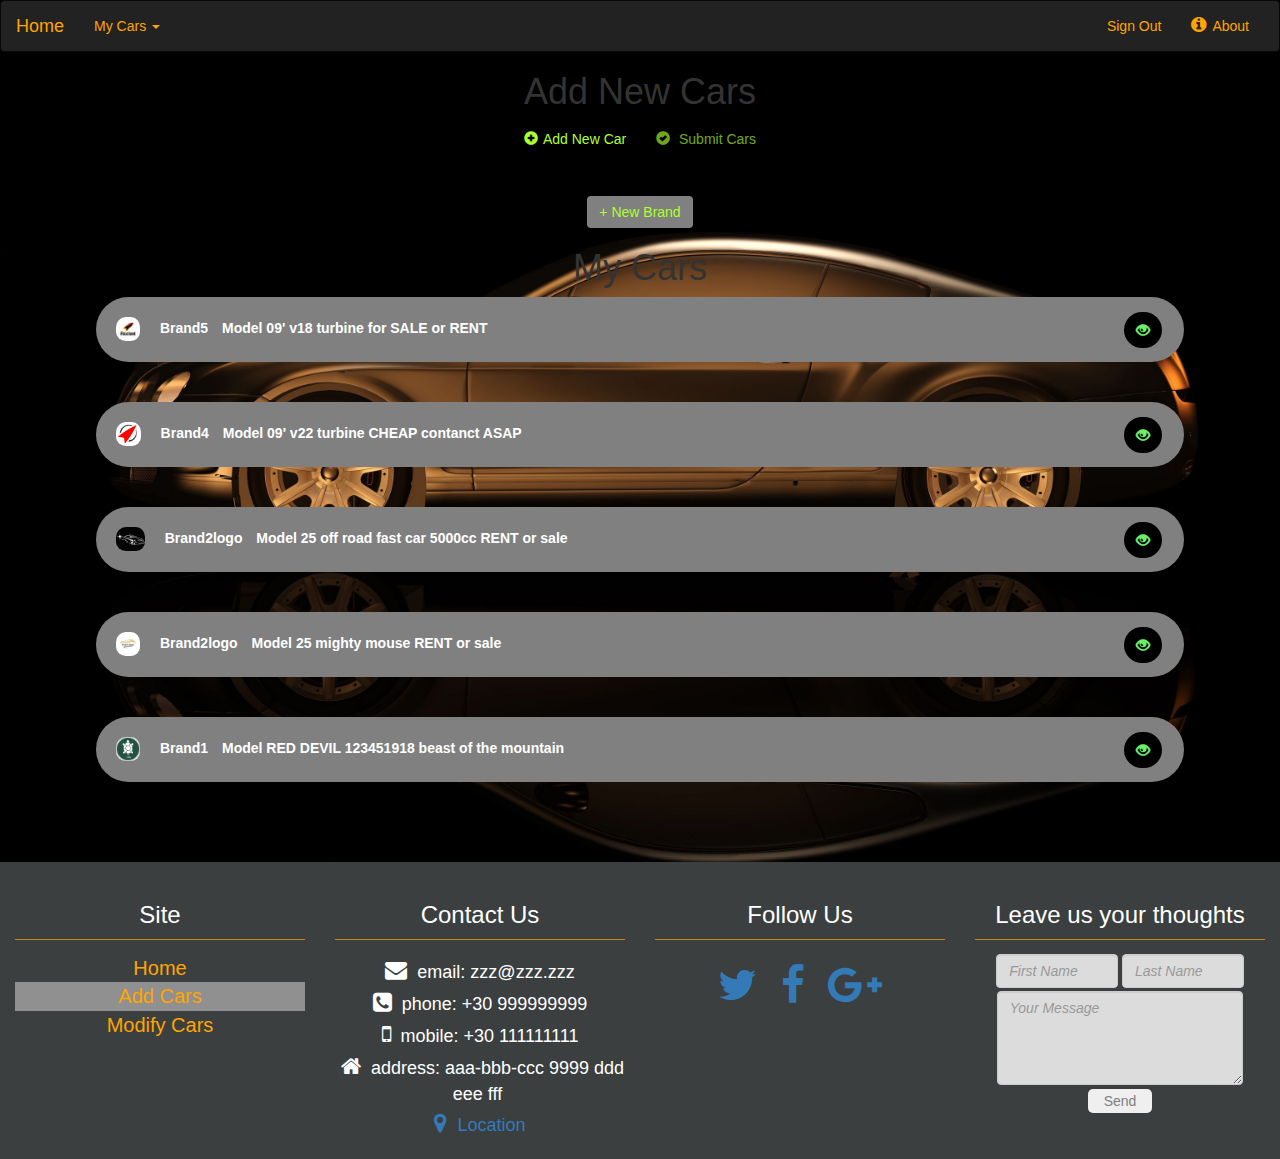
<file: index.html>
<!DOCTYPE html>
<html>
    <head>
    
        <meta http-equiv="Content-Type" content="text/html; charset=UTF-8">
        <meta name="viewport" content="width=device-width, initial-scale=1">

        
        <title>Sample Car Shop - Online Management</title>
        
        <!-- Bootstrap css CDN  -->
        <link rel="stylesheet" href="https://maxcdn.bootstrapcdn.com/bootstrap/3.3.7/css/bootstrap.min.css">
        
        <!-- Font Awesome css CDN -->
        <link rel="stylesheet" href="https://maxcdn.bootstrapcdn.com/font-awesome/4.7.0/css/font-awesome.min.css">
        
        <!-- JQuery CDN  -->
        <script src="https://code.jquery.com/jquery-3.1.1.min.js" defer></script>
        
        <!-- Bootstrap js CDN -->
        <script src="https://maxcdn.bootstrapcdn.com/bootstrap/3.3.7/js/bootstrap.min.js" defer></script>
        
        <!-- header css -->
        <link rel="stylesheet" href="cssfolder/header.css" >
        
        <!-- footer css-->
        <link rel="stylesheet" href="cssfolder/footer.css" >
        
        <!-- add cars css and js --> 
        <link rel="stylesheet" href="cssfolder/addCar.css" >
        <script src="jsfolder/addCar.js" defer></script>
        
        <!-- car presentation details css and js -->
        <link rel="stylesheet" href="cssfolder/carDetails.css" >
        <script src="jsfolder/carDetails.js" defer></script>
        
        <!-- image preview modal css and js-->
        <link rel="stylesheet" href="cssfolder/imagePreview.css" >
        <script src="jsfolder/imagePreview.js" defer></script>       

        <style>

            html { 

            }
            
            body {
                text-align: center;
                /*background-color: transparent;*/
                /*background-color: black; */

                background: #000 url("images/photos/2.jpg") no-repeat center center fixed; 
              -webkit-background-size: cover;
              -moz-background-size: cover;
              -o-background-size: cover;
              background-size: cover;
            }
                
        </style>

    </head>
    <body>
        
        <header  class="navbar navbar-inverse">
          <!-- if i have container instead of container-fluid that will center my navbar components-->
          <div class="container-fluid">
            <!-- Brand and toggle get grouped for better mobile display -->
            <div   class="navbar-header">
              <button  type="button" class="navbar-toggle collapsed" data-toggle="collapse" data-target="#myNavbar" aria-expanded="false">
                <span class="sr-only">Toggle navigation</span>
                <span  class="icon-bar "></span>
                <span  class="icon-bar "></span>
                <span  class="icon-bar "></span>
              </button>
              <a class="navbar-brand " href="index.html">Home</a>
            </div>

            <!-- Collect the nav links, forms, and other content for toggling -->
            <div class="collapse navbar-collapse" id="myNavbar">
              <ul  class="nav navbar-nav">
                <li class="dropdown">
                  <a  href="#" class="dropdown-toggle " data-toggle="dropdown" role="button" aria-haspopup="true" aria-expanded="false">My Cars <span class="caret"></span></a>
                  <ul  class="dropdown-menu graytextBC">
                    <li ><a  href="#">Add Cars</a></li>
                    <li ><a href="#">Modify-Delete Cars</a></li>           
                  </ul>
                </li>
              </ul>


                <ul class="nav navbar-nav navbar-right">
                    <li><a href="#"> <span style="font-size:18px; margin-right:6px;" class="fa fa-info-circle" ></span>About</a></li>
                </ul>

                <ul class="nav navbar-nav navbar-right">         
                    <li><a href="#">Sign Out</a></li>
                </ul>    
            </div><!-- /.navbar-collapse -->
          </div><!-- /.container-fluid -->

        </header>

        <h1>Add New Cars</h1>
        
        <!--Using those two as templates in client side.-->
        <!-- image-adding template below Images Label inside form myCarForm-->
        <template id="add_image_template" >
            <div class=" fileInputDiv myVerticalFormRow">
                <label class="fileBtn btn btn-default form-control"><input type="file" name="file" multiple></label>
                <button type="button" class="fileInputClose"><span>&times;</span></button>
            </div>
        </template>  

        <!-- car-adding template inside form myCarForm-->
        <template id="add_car_template">
            
            <fieldset>
                <legend>New-Car<button type="button" class="btn carCloseButton"><span class="glyphicon glyphicon-remove-sign"></span></button>
                    </legend>
                
                <label> Choose Brand:
                    <div class="myVerticalFormRow" >
                        <select class="form-control brand-select" name="brand" required="true">
                            <option value="" disabled selected >Choose a brand or add one here in the bottom.</option>
                            
                            
                            <option value="" >Brand1</option>
                            <option value="" >Brand2</option>
                            <option value="" >Brand3</option>
                            <option value="" >Brand4</option>
                            <option value="" >Brand5</option>
                            
                            <option value="AddNewBrand" >Add new Brand</option>
                        </select>
                    </div>
                </label>
                

                <label>Model: 
                    <div class="myVerticalFormRow">   
                        <input class="form-control model" type="text" name="model" placeholder="Add car model, year, edition etc."required>
                    </div>
                </label>    

                <label>Details(optional): 
                    <div class="myVerticalFormRow">
                        <textarea class="form-control" cols="40" rows="8" name="description" placeholder="Add extra details here."></textarea>
                    </div>
                </label>

                <label>Images(optional) </label> 

                <div class="myVerticalFormRow fileInputDiv">
                    <label class="fileBtn btn btn-default form-control"><input type="file" name="file" multiple></label>
                    <button type="button" class="fileInputClose"><span>&times;</span></button>
                </div>

                <div class="myVerticalFormRow">
                    <button class="btn add_images_Button" type="button"><span  style="color: chartreuse;" class="glyphicon glyphicon-plus"></span><span class="buttonRightSideText" style="color: white;">Add images</span></button>
                </div>
                
            </fieldset>
            
        </template>
            
        
        <form id="myCarForm" action="" class="myVerticalForm"  method="POST" enctype="multipart/form-data">
            <!-- here goes car template above-->
            <button class="btn blackGrad" id="add_car_Button" type="button"><span class="glyphicon glyphicon-plus-sign"></span><span class="buttonRightSideText">Add New Car</span></button> 
            <button name="submit" value="submitCars" type="submit" id="submitCars" class="btn blackGrad"><span class="glyphicon glyphicon-ok-sign"></span><span class="buttonRightSideText"> Submit Cars</span> </button>
        </form>
            
            
        <button id="toogleBrand" style="border:0px;" type="button" class="btn btn-info" data-toggle="collapse" data-target="#myBrandForm">+ New Brand</button>
        
        <form style="" id="myBrandForm" class="myVerticalForm collapse" action="" method="POST" enctype="multipart/form-data">

            <div class="panel panel-default myPanel">
                    <div class="panel-body myPanelBody" >
                        <label style="background-color: #d3d3d3; color: #333333;">Brand Name: 
                            <div class="myVerticalFormRow">   
                                <input class="form-control" type="text" name="name" placeholder="Add Brand name." required>
                            </div>
                        </label>

                        <label style="margin-bottom: 0;background-color: #d3d3d3; color: #333333;">Brand Logo(optional)</label>
                        <div class=" fileInputDiv myVerticalFormRow">
                            <label class="fileBtn btn btn-default form-control"><input type="file" name="file"></label>
                        </div>         
                        
                        <button name="submit" value="submitBrand" class="btn" id="submitBrand" type="submit" ><span class="glyphicon glyphicon-ok"></span> Submit New Brand </button>
                    </div>
            </div>
        </form>
        
        <h1>My Cars</h1>
        
        
        <div class="car">
            
            <div class="carHeader">
                <img class="carLogos" src="images/logos/logo1.png" alt="Smiley face" height="35" >         
                <span class="carHeaderSpan">Brand5</span>
                <span class="carHeaderSpan"> Model 09' v18 turbine for SALE or RENT</span>
            </div>
            
            <div class="carDetailsAndImages">
                
                <div class="carDetails">
                    <p> red fast car 
                        1000000000km, good condition, price negotiable.
                    Contact me at 99999999999666666699999 or mail me at qqqqqqqqq@qqqqqqqqqqq.qq
                    </p>
                    
                </div>
                
                <div class="carImages">
                    
                    <div class="smallImageContainer" data-img-sum="4">
                        <img class="smallImage" data-img-src="images/photos/1466820.jpg" data-img-number="1" alt="Smiley face"  width="100">
                        <img class="smallImage" data-img-src="images/photos/1583750.jpg" data-img-number="2" alt="Smiley face"  width="100">
                        <img class="smallImage" data-img-src="images/photos/auto-1327801_1920.jpg" data-img-number="3" alt="Smiley face"  width="100">
                        <img class="smallImage" data-img-src="images/photos/vintage-car-1479157.jpg" data-img-number="4" alt="Smiley face"  width="100">

                    </div>                   
                </div>
                
            </div>
            
            <button type="button" class="btn btn-info showHideButton" ><span style="margin-top:5px;" class="glyphicon glyphicon-eye-open"></span></button>
            
        </div>
        

        <div class="imgPreviewModal" >
                
            <div class="mainImageContainerInModal">
                
                <span class="modalArrows prevArrow">&#10094;</span>
                <div class="mainImageInModalContainer">
                    <img  class="mainImageInModal" data-img-number="1" data-img-src="images/photos/1466820.jpg" alt="Smiley face" >
                    <img  class="mainImageInModal" data-img-number="2" data-img-src="images/photos/1583750.jpg" alt="Smiley face" > 
                    <img  class="mainImageInModal" data-img-number="3" data-img-src="images/photos/auto-1327801_1920.jpg" alt="Smiley face" >
                    <img  class="mainImageInModal" data-img-number="4" data-img-src="images/photos/vintage-car-1479157.jpg" alt="Smiley face" >
                </div>

                
                <span class="modalArrows nextArrow">&#10095;</span>
                
            </div>

            <p class="captionText">SAMPLE</p>

            <div class="smallImageContainerInModal" data-img-sum="4">
                <img class="smallImageInModal" data-img-number="1" data-img-src="images/photos/1466820.jpg" alt="Smiley face" height="100" width="100">
                <img class="smallImageInModal" data-img-number="2" data-img-src="images/photos/1583750.jpg" alt="Smiley face" height="100" width="100">
                <img class="smallImageInModal" data-img-number="3" data-img-src="images/photos/auto-1327801_1920.jpg" alt="Smiley face" height="100" width="100">
                <img class="smallImageInModal" data-img-number="4" data-img-src="images/photos/vintage-car-1479157.jpg" alt="Smiley face" height="100" width="100">
                       
            </div> 
            
            <div class="closeButtonModal">&times;</div>

        </div>
        
        
        <div class="car">
            
            <div class="carHeader">
                <img class="carLogos" src="images/logos/logo2.png" alt="Smiley face" height="35" >         
                <span class="carHeaderSpan">Brand4</span>
                <span class="carHeaderSpan"> Model 09' v22 turbine CHEAP contanct ASAP</span>
            </div>
            
            <div class="carDetailsAndImages">
                
                <div class="carDetails">
                    <p> red fast car 
                        1000000000km, good condition, price negotiable.
                    Contact me at 99999999999666666699999 or mail me at qqqqqqqqq@qqqqqqqqqqq.qq
                    </p>
                    
                </div>
                
                <div class="carImages">
                    
                    <div class="smallImageContainer" data-img-sum="4">
                        <img class="smallImage" data-img-src="images/photos/-1412863.jpg" data-img-number="1" alt="Smiley face"  width="100">
                        <img class="smallImage" data-img-src="images/photos/1864043.jpg" data-img-number="2" alt="Smiley face"  width="100">
                        <img class="smallImage" data-img-src="images/photos/auto-983487.jpg" data-img-number="3" alt="Smiley face"  width="100">
                        <img class="smallImage" data-img-src="images/photos/sports-car-1349150.jpg" data-img-number="4" alt="Smiley face"  width="100">

                    </div>                   
                </div>
                
            </div>
            
            <button type="button" class="btn btn-info showHideButton" ><span style="margin-top:5px;" class="glyphicon glyphicon-eye-open"></span></button>
            
        </div>
        

        <div class="imgPreviewModal" >
                
            <div class="mainImageContainerInModal">
                
                <span class="modalArrows prevArrow">&#10094;</span>
                <div class="mainImageInModalContainer">
                    <img  class="mainImageInModal" data-img-number="1" data-img-src="images/photos/-1412863.jpg" alt="Smiley face" >
                    <img  class="mainImageInModal" data-img-number="2" data-img-src="images/photos/1864043.jpg" alt="Smiley face" > 
                    <img  class="mainImageInModal" data-img-number="3" data-img-src="images/photos/auto-983487.jpg" alt="Smiley face" >
                    <img  class="mainImageInModal" data-img-number="4" data-img-src="images/photos/sports-car-1349150.jpg" alt="Smiley face" >
                </div>
           
                <span class="modalArrows nextArrow">&#10095;</span>
                
            </div>

            <p class="captionText">SAMPLE</p>

            <div class="smallImageContainerInModal" data-img-sum="4">
                <img class="smallImageInModal" data-img-number="1" data-img-src="images/photos/-1412863.jpg" alt="Smiley face" height="100" width="100">
                <img class="smallImageInModal" data-img-number="2" data-img-src="images/photos/1864043.jpg" alt="Smiley face" height="100" width="100">
                <img class="smallImageInModal" data-img-number="3" data-img-src="images/photos/auto-983487.jpg" alt="Smiley face" height="100" width="100">
                <img class="smallImageInModal" data-img-number="4" data-img-src="images/photos/sports-car-1349150.jpg" alt="Smiley face" height="100" width="100">
                       
            </div> 
            
            <div class="closeButtonModal">&times;</div>

        </div>

        
        
        <div class="car">
            
            <div class="carHeader">
                <img class="carLogos" src="images/logos/logo3.jpg" alt="Smiley face" height="35" >         
                <span class="carHeaderSpan">Brand2logo</span>
                <span class="carHeaderSpan"> Model 25 off road fast car 5000cc RENT or sale</span>
            </div>
            
            <div class="carDetailsAndImages">
                
                <div class="carDetails">
                    <p>1000000000km, good condition, price negotiable.
                    Contact me at 99999999999666666699999 or mail me at qqqqqqqqq@qqqqqqqqqqq.qq
                    </p>
                    
                </div>
                
                <div class="carImages">
                    
                    <div class="smallImageContainer" data-img-sum="3">
                        <img class="smallImage" data-img-src="images/photos/1737917.jpg" data-img-number="1" alt="Smiley face"  width="100">
                        <img class="smallImage" data-img-src="images/photos/841465_1920.jpg" data-img-number="2" alt="Smiley face"  width="100">
                        <img class="smallImage" data-img-src="images/photos/os7c4iw2rdc-andrew-pons.jpg" data-img-number="3" alt="Smiley face"  width="100">

                    </div>                   
                </div>
                
            </div>
            
            <button type="button" class="btn btn-info showHideButton" ><span style="margin-top:5px;" class="glyphicon glyphicon-eye-open"></span></button>
            
        </div>
        

        <div class="imgPreviewModal" >
                
            <div class="mainImageContainerInModal">
                
                <span class="modalArrows prevArrow">&#10094;</span>
                <div class="mainImageInModalContainer">
                    <img  class="mainImageInModal" data-img-number="1" data-img-src="images/photos/1737917.jpg" alt="Smiley face" >
                    <img  class="mainImageInModal" data-img-number="2" data-img-src="images/photos/841465_1920.jpg" alt="Smiley face" > 
                    <img  class="mainImageInModal" data-img-number="3" data-img-src="images/photos/os7c4iw2rdc-andrew-pons.jpg" alt="Smiley face" >
                </div>
                
                <span class="modalArrows nextArrow">&#10095;</span>
                
            </div>

            <p class="captionText">SAMPLE</p>

            <div class="smallImageContainerInModal" data-img-sum="3">
                <img class="smallImageInModal" data-img-number="1" data-img-src="images/photos/1737917.jpg" alt="Smiley face" height="100" width="100">
                <img class="smallImageInModal" data-img-number="2" data-img-src="images/photos/841465_1920.jpg" alt="Smiley face" height="100" width="100">
                <img class="smallImageInModal" data-img-number="3" data-img-src="images/photos/os7c4iw2rdc-andrew-pons.jpg" alt="Smiley face" height="100" width="100">
              
            </div> 
            
            <div class="closeButtonModal">&times;</div>

        </div>
        
        
        
        
        
       <div class="car">
            
            <div class="carHeader">
                <img class="carLogos" src="images/logos/logo44.jpg" alt="Smiley face" height="35" >         
                <span class="carHeaderSpan">Brand2logo</span>
                <span class="carHeaderSpan"> Model 25 mighty mouse RENT or sale</span>
            </div>
            
            <div class="carDetailsAndImages">
                
                <div class="carDetails">
                    <p>1000000000km, good condition, price negotiable.
                    Contact me at 99999999999666666699999 or mail me at qqqqqqqqq@qqqqqqqqqqq.qq
                    </p>
                    
                </div>
                
                <div class="carImages">
                    
                    <div class="smallImageContainer" data-img-sum="2">
                        <img class="smallImage" data-img-src="images/photos/1422955.jpg" data-img-number="1" alt="Smiley face"  width="100">
                        <img class="smallImage" data-img-src="images/photos/1422958.jpg" data-img-number="2" alt="Smiley face"  width="100">

                    </div>                   
                </div>
                
            </div>
            
            <button type="button" class="btn btn-info showHideButton" ><span style="margin-top:5px;" class="glyphicon glyphicon-eye-open"></span></button>
            
        </div>
        

        <div class="imgPreviewModal" >
                
            <div class="mainImageContainerInModal">
                
                <span class="modalArrows prevArrow">&#10094;</span>
                <div class="mainImageInModalContainer">
                    <img  class="mainImageInModal" data-img-number="1" data-img-src="images/photos/1422955.jpg" alt="Smiley face" >
                    <img  class="mainImageInModal" data-img-number="2" data-img-src="images/photos/1422958.jpg" alt="Smiley face" > 
                </div>
                
                <span class="modalArrows nextArrow">&#10095;</span>
                
            </div>

            <p class="captionText">SAMPLE</p>

            <div class="smallImageContainerInModal" data-img-sum="2">
                <img class="smallImageInModal" data-img-number="1" data-img-src="images/photos/1422955.jpg" alt="Smiley face" height="100" width="100">
                <img class="smallImageInModal" data-img-number="2" data-img-src="images/photos/1422958.jpg" alt="Smiley face" height="100" width="100">

              
            </div> 
            
            <div class="closeButtonModal">&times;</div>

        </div>
        
        

        
        <div class="car">
            
            <div class="carHeader">
                <img class="carLogos" src="images/logos/logot.jpg" alt="Smiley face" height="35" >         
                <span class="carHeaderSpan">Brand1</span>
                <span class="carHeaderSpan"> Model RED DEVIL 123451918 beast of the mountain</span>
            </div>
            
            <div class="carDetailsAndImages">
                
                <div class="carDetails">
                    <p>Only determined 
                    ones contact me at 666666666999999966666 or mail me at zzzzzz@zzzzz.zz
                    </p>
                    
                </div>
                
                <div class="carImages">
                    
                    <div class="smallImageContainer" data-img-sum="4">
                        <img class="smallImage" data-img-src="images/photos/1x-qqpootyu-scott-umstattd.jpg" data-img-number="1" alt="Smiley face"  width="100">
                        <img class="smallImage" data-img-src="images/photos/car-1245706.jpg" data-img-number="2" alt="Smiley face"  width="100">
                        <img class="smallImage" data-img-src="images/photos/car-1715515.jpg" data-img-number="3" alt="Smiley face"  width="100">
                        <img class="smallImage" data-img-src="images/photos/classic-car-1674125.jpg" data-img-number="4" alt="Smiley face"  width="100">

                    </div>                   
                </div>
                
            </div>
            
            <button type="button" class="btn btn-info showHideButton" ><span style="margin-top:5px;" class="glyphicon glyphicon-eye-open"></span></button>
            
        </div>
        

        <div class="imgPreviewModal" >
                
            <div class="mainImageContainerInModal">
                
                <span class="modalArrows prevArrow">&#10094;</span>
                <div class="mainImageInModalContainer">
                    <img  class="mainImageInModal" data-img-number="1" data-img-src="images/photos/1x-qqpootyu-scott-umstattd.jpg" alt="Smiley face" >
                    <img  class="mainImageInModal" data-img-number="2" data-img-src="images/photos/car-1245706.jpg" alt="Smiley face" > 
                    <img  class="mainImageInModal" data-img-number="3" data-img-src="images/photos/car-1715515.jpg" alt="Smiley face" >
                    <img  class="mainImageInModal" data-img-number="4" data-img-src="images/photos/classic-car-1674125.jpg" alt="Smiley face" >
                </div>
                <span class="modalArrows nextArrow">&#10095;</span>
                
            </div>

            <p class="captionText">SAMPLE</p>

            <div class="smallImageContainerInModal" data-img-sum="4">
                <img class="smallImageInModal" data-img-number="1" data-img-src="images/photos/1x-qqpootyu-scott-umstattd.jpg" alt="Smiley face" height="100" width="100">
                <img class="smallImageInModal" data-img-number="2" data-img-src="images/photos/car-1245706.jpg" alt="Smiley face" height="100" width="100">
                <img class="smallImageInModal" data-img-number="3" data-img-src="images/photos/car-1715515.jpg" alt="Smiley face" height="100" width="100">
                <img class="smallImageInModal" data-img-number="4" data-img-src="images/photos/classic-car-1674125.jpg" alt="Smiley face" height="100" width="100">            
            </div> 
            
            <div class="closeButtonModal">&times;</div>

        </div>
        


        <footer class="myFooter container-fluid">
            <div class="row">

                <div class="col-md-6 col-lg-3 footer-group">
                    <h3 class="footer-headline"><div>Site</div></h3>
                    <div class="smallUnderlineDiv"></div>
                    <div class="underlineDiv"></div>
                    <ul style="list-style-type:none" class="list-group sitemap">
                        <a class="site-anchor-text" href="#"><li class="page-sitemap">Home</li></a>
                        <a class="site-anchor-text" href="#"><li class="page-sitemap current-page-sitemap">Add Cars</li></a>
                        <a class="site-anchor-text" href="#"><li class="page-sitemap">Modify Cars</li></a>
                    </ul>

                </div>

                <div class="col-md-6 col-lg-3 footer-group">
                    <h3 class="footer-headline"><div>Contact Us</div></h3>
                    <div class="smallUnderlineDiv"></div>
                    <div class="underlineDiv"></div>
                    <ul style="list-style-type:none;"  class="list-group">
                        <li><span class="fa fa-envelope contact-mini-icons"></span><span class="contact-mini-text">email: zzz@zzz.zzz</span></li>
                        <li><span class="fa fa-phone-square contact-mini-icons"></span><span class="contact-mini-text">phone: +30 999999999</span></li>
                        <li><span class="fa fa-mobile contact-mini-icons"></span><span class="contact-mini-text">mobile: +30 111111111</span></li>
                        <li><span class="fa fa-home contact-mini-icons"></span><span class="contact-mini-text">address: aaa-bbb-ccc 9999 ddd eee fff</span></li>
                        <li><a class="location" href="https://www.google.com/maps/place/6798,+%CE%9D%CE%AE%CF%83%CE%BF%CF%82+%CF%84%CF%89%CE%BD+%CE%A7%CF%81%CE%B9%CF%83%CF%84%CE%BF%CF%85%CE%B3%CE%AD%CE%BD%CE%BD%CF%89%CE%BD/@-10.2201802,104.4194188,7.25z/data=!4m5!3m4!1s0x2ef59a27e3c0a7cf:0x15e7d6090475ea16!8m2!3d-10.4445977!4d105.7049561" target="_blank"><span class="fa fa-map-marker contact-mini-icons"></span><span class="contact-mini-text">Location</span></a></li>
                    </ul>               
                </div>


                <div class="col-md-6 col-lg-3 footer-group">
                    <h3 class="footer-headline"><div>Follow Us</div></h3>
                    <div class="smallUnderlineDiv"></div>
                    <div class="underlineDiv"></div>
                    <a title="follow us on twitter" class="fa fa-twitter social-media-icons"></a>
                    <a title="follow us on facebook"class="fa fa-facebook social-media-icons"></a>
                    <a title="follow us on google+" class="fa fa-google-plus social-media-icons"></a>

                </div>

                <div class="col-md-6 col-lg-3 footer-group">
                    <h3 class="footer-headline"><div>Leave us your thoughts</div></h3>
                    <div class="smallUnderlineDiv"></div>
                    <div class="underlineDiv"></div>
                    <form action="">

                        <input class="form-control msgText" type="text" name="firstName" placeholder="First Name" required>
                        <input class="form-control msgText" type="text" name="lastName" placeholder="Last Name" required>

                        <textarea class="form-control msgTextarea" name="message" rows="4" cols="10" placeholder="Your Message" required></textarea>
                        <input class="msgBtn" type="submit" name="submitMessage" value="Send">

                    </form>
                </div>

            </div>
        </footer>
           

    </body>
    

</html>
</file>
<file: cssfolder/header.css>
.navbar-inverse .navbar-brand {
    color: #ffa500;
}
.navbar-inverse .navbar-text {
    color: #ffa500;
}
.navbar-inverse .navbar-nav > li > a {
    color: #ffa500;
}
.navbar-inverse .navbar-nav > li > .dropdown-menu > li > a {
    color: #ffa500;
}
.navbar-inverse .navbar-toggle .icon-bar {
    background-color: #ffa500;
}
.navbar-inverse .navbar-collapse,
.navbar-inverse .navbar-form {
    border-color: #ffa500;
}
.navbar-inverse .navbar-link {
    color: #ffa500;
}
ul.nav.navbar-nav:hover{
    background-color: black;
}

@media (max-width: 767px) {
  .navbar-inverse .navbar-nav .open .dropdown-menu > li > a {
    color: #ffa500;
  }
}
/*drop down open on hover in devices of 979px wide or more, otherwise with tap/click on smaller devices*/
@media (min-width: 979px) {
  ul.nav li.dropdown:hover > ul.dropdown-menu {
  display: block;
  }
}

.graytextBC{
    background-color: graytext;
}
</file>
<file: cssfolder/footer.css>
.myFooter{
    color: #fff;
    background-color: #3b3f3f;
    cursor:default;
    margin-top: 80px;

}
.row{
    text-align: center;
}

.social-media-icons{
    font-size: 3em;
    cursor: pointer;
    padding: 10px;
}
.fa-twitter:hover{
    color: #55acee;
}
.fa-facebook:hover{
    color: #3B5998;
}
.fa-google-plus:hover{
    color: #dd4b39;
}
.contact-mini-icons{
    font-size: 22px;
    padding: 5px;
}
.contact-mini-text{
    font-size: 18px;
    padding: 5px;
    font-weight: 300;
}
.location:hover{
    text-decoration: none;
}
.sitemap{
    font-size: 20px;
    font-weight: 200;
}
.site-anchor-text{
    color: orange;  

}
.site-anchor-text:hover{
    text-decoration: none;
    color: white;
}
.footer-headline{
    font-weight:200;
}
.underlineDiv{
    background-color: orange;
    height:2px;
    transition: 1s ease;
    width:0%;
    margin: auto;
    margin-bottom:12px;
}
.msgTextarea{
    width:85%;
    margin: auto;
    margin-top:3px;
}
.msgText{
    display:inline;
    width: 42%;
}
.msgBtn{
    margin:4px;
    color: graytext;
    height:24px;
    width: 64px;
}

::-webkit-input-placeholder {
    font-style: italic;
}

.current-page-sitemap{

    background-color: #909090;
}

.page-sitemap:hover{
    background-color: black;
}

.footer-group:hover  .underlineDiv{
    width: 100% ;
    
}

.smallUnderlineDiv{
    background-color: orange;
    height:1px;
    opacity:0.7;
    margin: auto;
}
</file>
<file: cssfolder/addCar.css>
textarea {
    border-radius: 10px;
    border-color: aliceblue;                
}

input {
    border-radius: 5px;
    border-color: aliceblue;
    border: none;
}

.row{
    margin-top: 20px;
}

/*custom vertical form*/
form > label{
    display: initial;      
}

.myVerticalForm{
    max-width: 40%;
    margin: auto;
    margin-bottom: 40px;
}

.myVerticalFormRow{
    margin-bottom: 15px;
}

.fileInputDiv{
    position: relative;
}
.fileInputClose {
    position: absolute;
    right: -5px;
    top: -4px;
    margin:5px;
    margin-bottom: 5px;
    padding-top: 0px;
    padding-bottom: 0px;
    padding-left: 10px;
    padding-right: 10px;
    border: none;
    cursor: pointer;
    transition:  color 0.6s ease-out;
    color: rgb(166, 166, 166);
    background-color: transparent;
    font-size: 24px;   
}
.fileInputClose:hover{
    color: rgb(64, 64, 64);
}

/* Custom, iPhone Retina */ 
@media only screen and (min-width : 320px) {
    .myVerticalForm{
        max-width: 85%;
        padding-left: 15px;
        padding-right: 15px;
    }
}

/* Extra Small Devices, Phones */ 
@media only screen and (min-width : 480px) {
    .myVerticalForm{
        max-width: 75%;
        padding-left: 15px;
        padding-right: 15px;
    }
}

/* Small Devices, Tablets */
@media only screen and (min-width : 768px) {
    .myVerticalForm{
        max-width: 65%;
        padding-left: 20px;
        padding-right: 20px;
    }
}

/* Medium Devices, Desktops */
@media only screen and (min-width : 992px) {
    .myVerticalForm{
        max-width: 50%;
        padding-left: 30px;
        padding-right: 30px;
    }
}

/* Large Devices, Wide Screens */
@media only screen and (min-width : 1200px) {
    .myVerticalForm{
        max-width: 40%;
    }
}

.brand-select{
    cursor: pointer;
    overflow-x: auto;
}

label{
    display:block;
}
legend{
    position:relative;
    margin-top: 20px;
    color: #FFD700;

}
fieldset{
    color: #FFD700;
    margin-bottom: 30px;
    margin-top: 30px;
}

.carCloseButton{  
    position: absolute;
    right: 0px;
    top: -10px;
    background-color: transparent;
    border-radius: 50px;
    color: red;
    font-size: 24px;
    height: 38px;
    padding-left: 15px;
    padding-right: 15px;
    padding-top: 4px;          
}
.carCloseButton:hover{
    box-shadow: inset 0 5px 30px #193047;
    color: red;
}
.carCloseButton:active{
    box-shadow: inset 0 5px 30px #193047;
    color: initial;
}
.fileBtn{
    height: 37px;
    overflow: auto;
}

.add_images_Button{
    background-color: black;
    color: #E8CC38;
    border-radius: 20px 20px 20px 20px;
}
.blackGrad {
    background-color:black;
    color: greenyellow;
    border-radius: 7px 7px 7px 7px; 
}
.blackGrad:hover {
    color: green;
}
.blackGrad:focus {
    color: greenyellow;
}
.buttonRightSideText{
    padding-left:5px;
}
.myPanel{
    border-top:0px;
    background-color: transparent;   
    border: 0px;
}
.myPanelHeading{
    color: red;
    /*text-align: left;*/
    background-color: transparent;
}
.myPanelBody{
    background-color: transparent;
}

#toogleBrand, #submitBrand{
    color: greenyellow;
    background-color: gray;
}

.form-control{
    background-color: gainsboro ;
}

::-webkit-input-placeholder {
   font-style: italic;
}
</file>
<file: cssfolder/carDetails.css>
/* car presentation div*/
.car{

    background-color: graytext;
    max-width:85%;
    margin: auto;
    margin-bottom: 40px;
    position: relative;
/*                border: 3px solid #46b8da;*/
    border-radius: 50px;
    text-align:left;
}
/* car header div*/
.carHeader{
    padding: 15px;
    color: white;
    overflow: auto;
    cursor: pointer;               
}
/*car logo img*/
.carLogos{
    padding: 5px;
    border-right: 1px solid gray;
    border-bottom: 1px solid gray;
    border-radius: 15px;
    overflow:auto;
    max-width: 60px;
}

/* title and brand span elements*/
.carHeaderSpan{
    padding-left: 10px;
    font-weight: bold;
    overflow: auto;
}

/*car details and images div*/
.carDetailsAndImages{
    display: none;
}
.carDetails{
    overflow: auto;
    padding: 15px;
    color: white;
}
.carImages{
    padding: 15px;
    color:white;
}

/*show hide details button*/
.showHideButton{
    position:absolute;
    padding-top:5px;
    padding-bottom:7px;
    right:2%;
    top: 15px;
    border-radius: 20px;
    overflow: hidden;
    color: #6CF06C;
    background-color: black;
    border: 0;
}
.showHideButton:focus{
    background-color: black;
}

@media only screen and (max-width: 991px){
    .showHideButton{
        right:50%;                 
        top:100%;
        transform: translate(50%);
    }
}

.smallImageContainer{
     display: inline-block;
}
.smallImage{
    cursor: pointer;
    border: 1px solid #fefefe;
    padding:2px;
    text-align: center;  
    border-radius: 15px;
}
.smallImage:hover{
    cursor: pointer;
    z-index: 1;
    transform: scale(1.7,1.7);
    transition: 0.3s ease;
}

@media (min-width:992px) and (max-width:1369px){
    .smallImage{
        padding-left: 17px;
        padding-bottom: 17px;

    }
}

.no-img-span, .no-details-p{
    margin-left:20px;
}
</file>
<file: cssfolder/imagePreview.css>
.imgPreviewModal{
    z-index: 1;
    position: fixed;
    background-color: rgba(0, 0, 0,0.95);
    display: none;
    left:0;
    top:0;
    height:100%;
    width:100%;
    overflow: auto;
}

.mainImageContainerInModal{
     max-width: 80%; 
     /*margin: auto;*/
     margin-top: 80px;
     display: inline-block;
     position: relative;
     cursor: pointer;
}
.mainImageInModal{
    display: none;
    max-width: 100%;    
    min-width:200px;
}

.smallImageContainerInModal{

}
.smallImageInModal{
    padding-top: 5px;
    opacity: 0.7;
}
.smallImageInModal:hover{
    opacity: 1;
    cursor: pointer;
}
.selected{
    opacity: 1;
}

.captionText{
    color: graytext;
    margin: 20px;
    margin-top: 30px;
}

.modalArrows{
    position: absolute;
    top: 40%;

    cursor: pointer;
    padding: 12px;
    color: white;
    font-weight: bold;
    font-size: 3em;
    transition: 0.6s ease;
    /*border-radius: 0 3px 3px 0;*/
    user-select: none;
    -webkit-user-select: none;     
}
.prevArrow{
    right: 100%;
    border-radius: 3px 0 0 3px;

}
.nextArrow{
    left: 100%;
    border-radius: 0 3px 3px 0;    
}
.modalArrows:hover{
  background-color: rgba(217, 217, 217,0.8);
}           

.closeButtonModal{
    color: white;
    position: absolute;
    top: 10px;
    right: 25px;
    font-size: 50px;
    font-weight: bold;
}
.closeButtonModal:hover,
.closeButtonModal:focus {
    color: #999;
    text-decoration: none;
    cursor: pointer;
}
</file>
